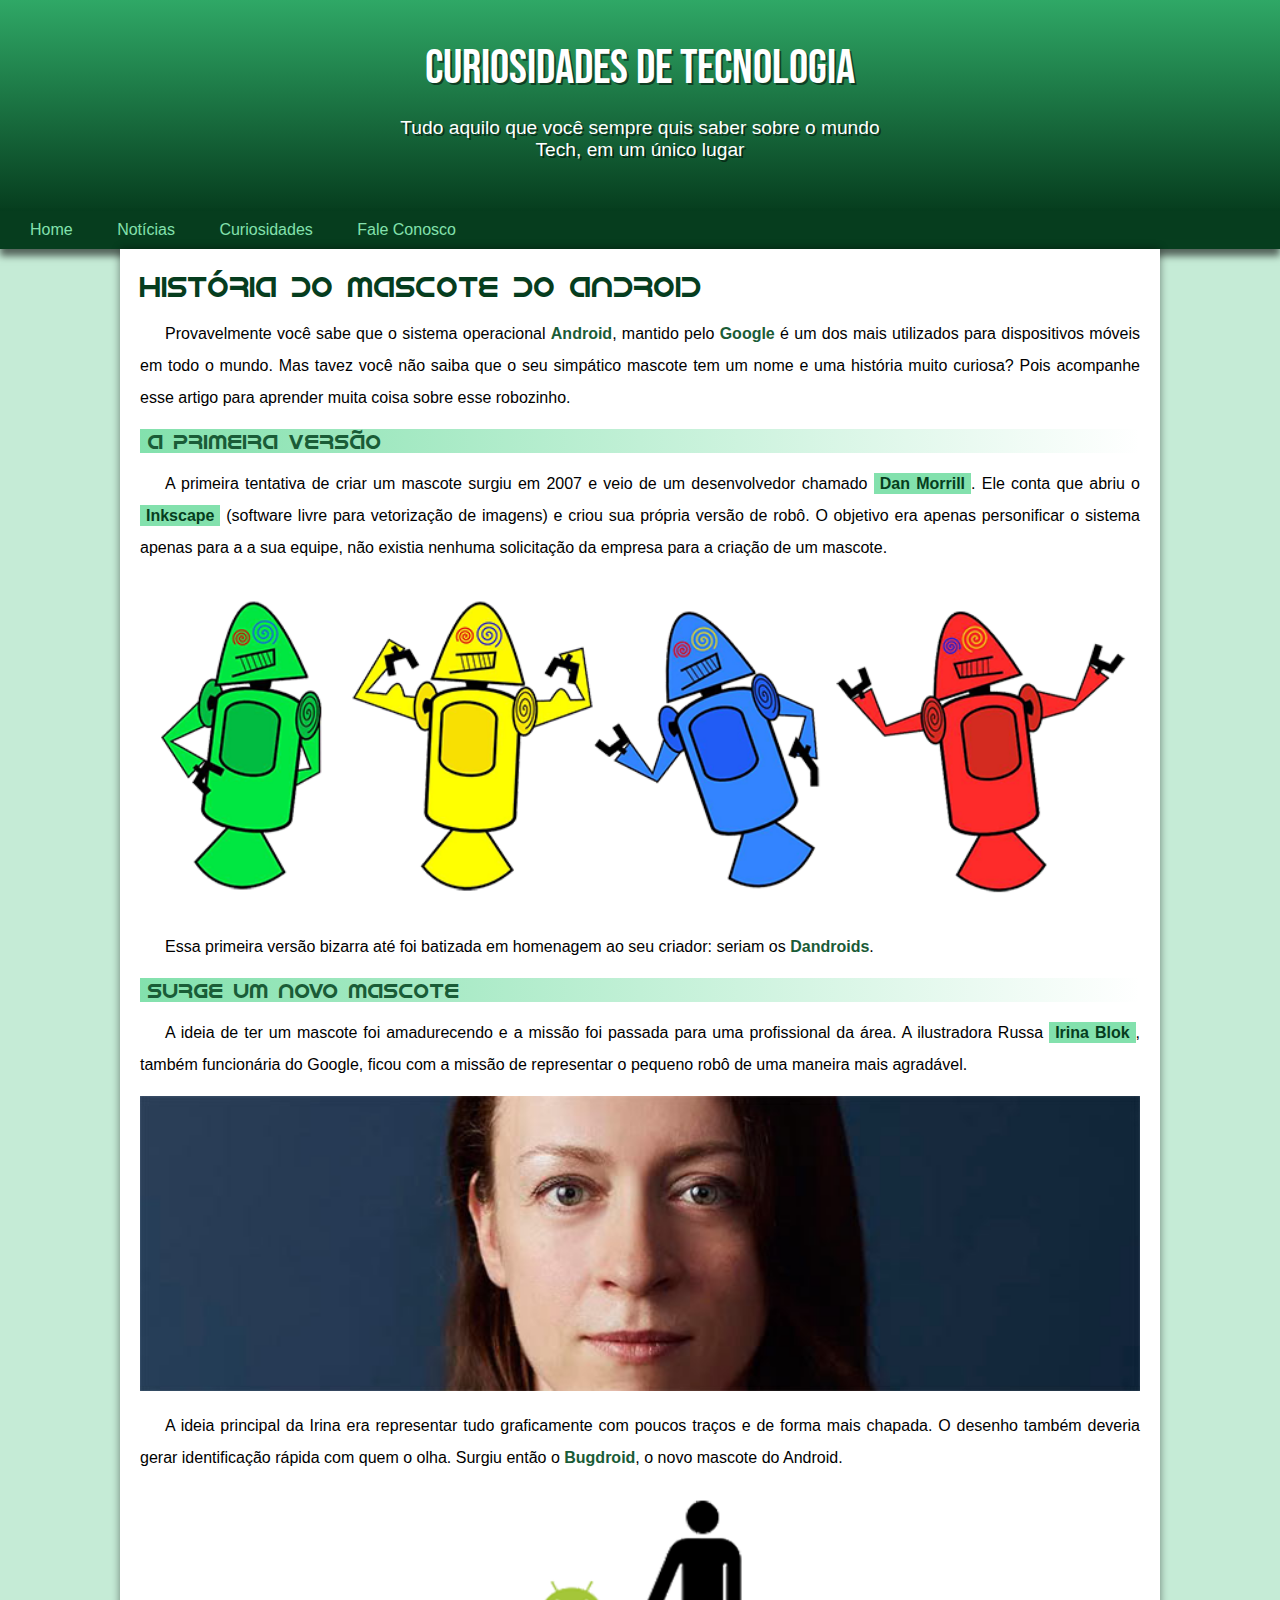
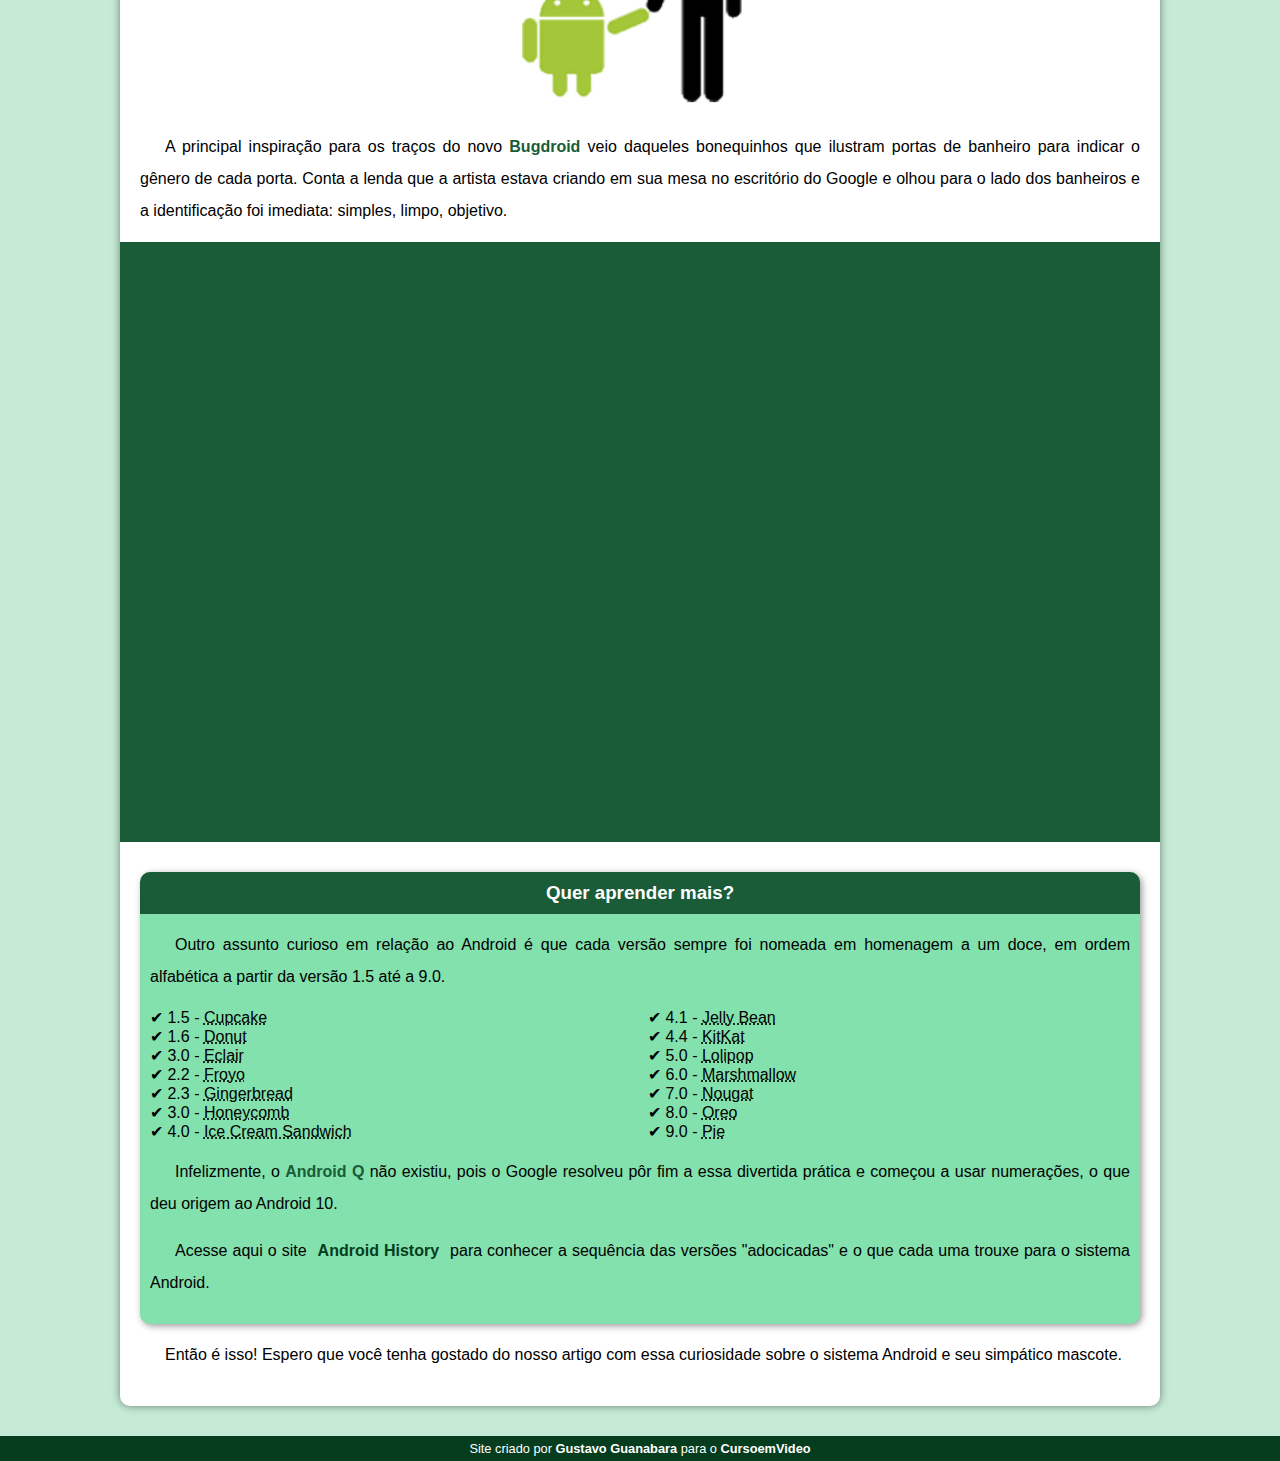
<file: index.html>
<!DOCTYPE html>
<html lang="pt-br">
<head>
    <meta charset="UTF-8">
    <meta name="viewport" content="width=device-width, initial-scale=1.0">
    <title>Como surgiu o mascote do Android?</title>
    <link rel="shortcut icon" href="imagens/favicon.ico" type="image/x-icon">
    <link rel="stylesheet" href="style.css">
</head>
<body>
    <header>
       <h1>Curiosidades de Tecnologia</h1>
       <p>Tudo aquilo que você sempre quis saber sobre o mundo Tech, em um único lugar</p>
    </header>
    <nav> 
        <a href="#">Home</a>
        <a href="#">Notícias</a>
        <a href="#">Curiosidades</a>
        <a href="#">Fale Conosco</a>
    </nav>
    <main>
        <article>

    <h1>História do Mascote do Android</h1>

    <p>Provavelmente você sabe que o sistema operacional <strong>Android</strong>, mantido pelo <strong>Google</strong> é um dos mais utilizados para dispositivos móveis em todo o mundo. Mas tavez você não saiba que o seu simpático mascote tem um nome e uma história muito curiosa? Pois acompanhe esse artigo para aprender muita coisa sobre esse robozinho.</p>

    <h2>A primeira versão</h2>

    <p>A primeira tentativa de criar um mascote surgiu em 2007 e veio de um desenvolvedor chamado <a href="https://ausdroid.net/news/2013/01/04/dan-morrill-shows-us-the-android-mascots-that-could-have-been/#google_vignette" target="_blank">Dan Morrill</a>. Ele conta que abriu o <a href="https://inkscape.org" target="_blank">Inkscape</a> (software livre para vetorização de imagens) e criou sua própria versão de robô. O objetivo era apenas personificar o sistema apenas para a a sua equipe, não existia nenhuma solicitação da empresa para a criação de um mascote.</p>

    <picture>
        <source media="(max-width: 670px)" srcset="imagens/dan-droids-pq.png">
        <img src="imagens/dan-droids.png" alt="Primeiro mascote do Android">
    </picture>

    <p>Essa primeira versão bizarra até foi batizada em homenagem ao seu criador: seriam os <strong>Dandroids</strong>.</p>

    <h2>Surge um novo mascote</h2>

    <p>A ideia de ter um mascote foi amadurecendo e a missão foi passada para uma profissional da área. A ilustradora Russa <a href="https://www.irinablok.com/android" target="_blank">Irina Blok</a>, também funcionária do Google, ficou com a missão de representar o pequeno robô de uma maneira mais agradável.</p>

    <picture>
        <source media="(max-width: 670px)" srcset="imagens/irina-blok-pq.jpg">
        <img src="imagens/irina-blok.jpg" alt="Irina Blok, criadora do Bugdroid">
    </picture>

    <p>A ideia principal da Irina era representar tudo graficamente com poucos traços e de forma mais chapada. O desenho também deveria gerar identificação rápida com quem o olha. Surgiu então o <strong>Bugdroid</strong>, o novo mascote do Android.</p>

    <img src="imagens/bugdroid.png" alt="Bugdroid" class="pequena">

    <p>A principal inspiração para os traços do novo <strong>Bugdroid</strong> veio daqueles bonequinhos que ilustram portas de banheiro para indicar o gênero de cada porta. Conta a lenda que a artista estava criando em sua mesa no escritório do Google e olhou para o lado dos banheiros e a identificação foi imediata: simples, limpo, objetivo.</p>

    <div class="video">
        <iframe width="560" height="315" src="https://www.youtube.com/embed/l2UDgpLz20M?si=ycUWwVOd845RZqz0" title="YouTube video player" frameborder="0" allow="accelerometer; autoplay; clipboard-write; encrypted-media; gyroscope; picture-in-picture; web-share" referrerpolicy="strict-origin-when-cross-origin" allowfullscreen></iframe>
    </div>
    
    <aside>
        <h3>Quer aprender mais?</h3>

        <p>Outro assunto curioso em relação ao Android é que cada versão sempre foi nomeada em homenagem a um doce, em ordem alfabética a partir da versão 1.5 até a 9.0.</p>


        <ul>
            <li>1.5 - <abbr title="Bolo de Copo">Cupcake</abbr></li>
            <li>1.6 - <abbr title="Rosquinha">Donut</abbr></li>
            <li>3.0 - <abbr title="Bomba">Eclair</abbr></li>
            <li>2.2 - <abbr title="Iogurte Congelado">Froyo</abbr></li>
            <li>2.3 - <abbr title="Biscoito de Gengibre">Gingerbread</abbr></li>
            <li>3.0 - <abbr title="Favo de Mel">Honeycomb</abbr></li>
            <li>4.0 - <abbr title="Sanduíche de Sorvete">Ice Cream Sandwich</abbr></li>
            <li>4.1 - <abbr title="Jujuba">Jelly Bean</abbr></li>
            <li>4.4 - <abbr title="KitKat">KitKat</abbr></li>
            <li>5.0 - <abbr title="Pirulito">Lolipop</abbr></li>
            <li>6.0 - <abbr title="Marshmallow">Marshmallow</abbr> </li>
            <li>7.0 - <abbr title="Torrone">Nougat</abbr></li>
            <li>8.0 - <abbr title="Oreo">Oreo</abbr></li>
            <li>9.0 - <abbr title="Torta">Pie</abbr></li>
        </ul>



        <p>Infelizmente, o <strong>Android Q</strong> não existiu, pois o Google resolveu pôr fim a essa divertida prática e começou a usar numerações, o que deu origem ao Android 10.</p>


        <p>Acesse aqui o site <a href="https://www.android.com/intl/en_uk/history/" target="_blank">Android History</a> para conhecer a sequência das versões "adocicadas" e o que cada uma trouxe para o sistema Android.</p>
    </aside>
    

    <p>Então é isso! Espero que você tenha gostado do nosso artigo com essa curiosidade sobre o sistema Android e seu simpático mascote.</p>
        </article>
    </main>

    <footer>
        <p>Site criado por <a href="https://gustavoguanabara.github.io/" target="_blank">Gustavo Guanabara</a> para o <a href="https://www.youtube.com/c/CursoemV%C3%ADdeo" target="_blank">CursoemVideo</a></p>
    </footer>
</body>
</html>
</file>
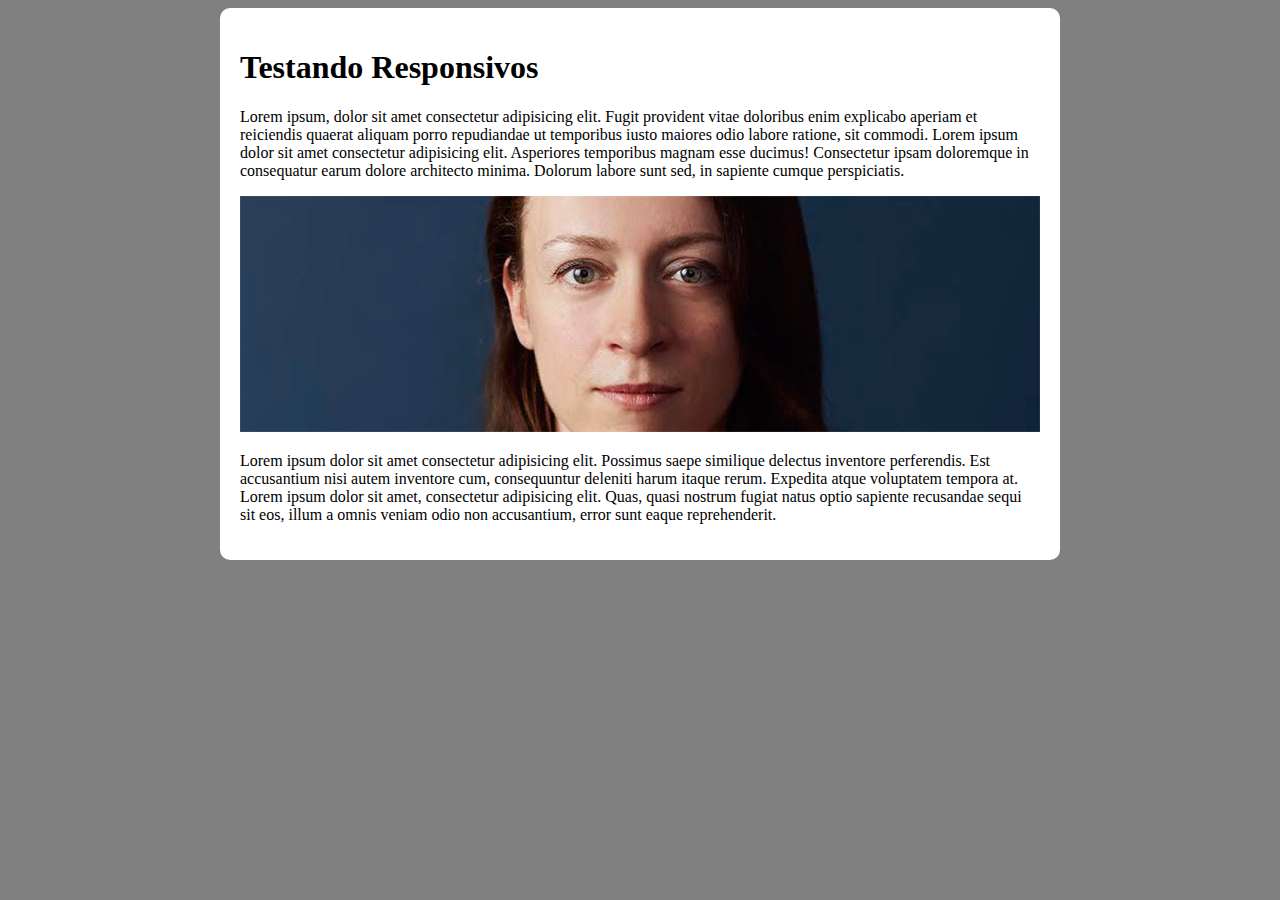
<file: responsivo.html>
<!DOCTYPE html>
<html lang="pt-br">
<head>
    <meta charset="UTF-8">
    <meta name="viewport" content="width=device-width, initial-scale=1.0">
    <title>Responsivo</title>
    <style>
        body {
            background-color: grey;
        }
        main {
            background-color: white;
            padding: 20px;
            border-radius: 10px;

            min-width: 320px;
            max-width: 800px;
            margin: auto;
        }
        img {
            width: 100%;
        }
    </style>
</head>
<body>
    <main>
        <h1>Testando Responsivos</h1>
        <p>Lorem ipsum, dolor sit amet consectetur adipisicing elit. Fugit provident vitae doloribus enim explicabo aperiam et reiciendis quaerat aliquam porro repudiandae ut temporibus iusto maiores odio labore ratione, sit commodi. Lorem ipsum dolor sit amet consectetur adipisicing elit. Asperiores temporibus magnam esse ducimus! Consectetur ipsam doloremque in consequatur earum dolore architecto minima. Dolorum labore sunt sed, in sapiente cumque perspiciatis.</p>
        <picture>
            <source media="(max-width: 800px)" srcset="imagens/irina-blok-pq.jpg">
            <img src="imagens/irina-blok.jpg" alt="Irina Block"></picture>
        <p>Lorem ipsum dolor sit amet consectetur adipisicing elit. Possimus saepe similique delectus inventore perferendis. Est accusantium nisi autem inventore cum, consequuntur deleniti harum itaque rerum. Expedita atque voluptatem tempora at. Lorem ipsum dolor sit amet, consectetur adipisicing elit. Quas, quasi nostrum fugiat natus optio sapiente recusandae sequi sit eos, illum a omnis veniam odio non accusantium, error sunt eaque reprehenderit.</p>
    </main>
    
</body>
</html>
</file>
<file: style.css>
@charset "UTF-8";

@import url('https://fonts.googleapis.com/css2?family=Bebas+Neue&display=swap');

@font-face {
    font-family: Android;
    src: url(fontes/idroid.otf) format("opentype");
    font-weight: normal;
}

:root {
    --cor0: #c5ebd6;
    --cor1: #83e1ad;
    --cor2: #3ddc84;
    --cor3: #2fa866;
    --cor4: #1a5c37;
    --cor5: #063d1e;

    --fonte-padrao: Arial, Verdana, Helvetica, sans-serif;
    --fonte-destaque: "Bebas Neue", cursive;
    --fonte-android: "Android", cursive;

}
* {
    margin: 0px;
    padding: 0px;
}

main p {
    margin: 15px 0px;
    text-align: justify;
    text-indent: 25px;
    line-height: 2em;
    font-size: 1em;

}

main strong {
    color: var(--cor4);
    font-weight: bold;
}

main a {
    text-decoration: none;
    font-weight: bold;
    color: var(--cor5);
    background-color: var(--cor1);
    padding: 2px 6px;
}


main a:hover {
    text-decoration: underline;
    color: var(--cor4);
}



body {
    background-color: #c5ebd6;
    font-family: var(--fonte-padrao);
}


header {
background-image: linear-gradient(to bottom, var(--cor3), var(--cor5));
    min-height: 150px;
    text-align: center;
    padding-top: 40px;
}



header > h1 {
    color: white;
    font-family: var(--fonte-destaque);
    margin-bottom: 20px;
    font-size: 3em;
    text-shadow: 2px 2px 0px rgba(0, 0, 0, 0.521);
    font-weight: normal;
    
}


header > p {
    color: white;
    font-family: var(--fonte-padrao);
    font-size: 1.2em;
    max-width: 500px;
    margin: auto;
    padding-right: 10px;
    padding-left: 10px ;
    text-shadow: 2px 2px 0px rgba(0, 0, 0, 0.521);
    padding-bottom: 50px;
}


nav {
    background-color: var(--cor5);
    padding: 10px;
    box-shadow: 0px 7px 7px rgba(0, 0, 0, 0.571);
}


nav > a {
    color: var(--cor1);
    padding: 20px;
    text-decoration: none;
    border-radius: 5px;
    transition-duration: 0.5s;
    
}


nav > a:hover {
    background-color: var(--cor2);
    color: var(--cor5)
}


main {
    min-width: 300px;
    max-width: 1000px;
    background-color: white;
    margin: auto;
    margin-bottom: 30px;
    padding: 20px;
    box-shadow: 0px 0px 8px rgba(0, 0, 0, 0.462);
    border-bottom-left-radius: 10px;
    border-bottom-right-radius: 10px;
}


main h1 {
    color: var(--cor5);
    font-family: var(--fonte-android);
    font-weight: normal;
    font-size: 1.8em;
}


main h2 {
    color: var(--cor4);
    font-family: var(--fonte-android);
    font-size: 1.3em;
    background-image: linear-gradient(to right, var(--cor1), transparent);
    text-indent: 8px;
    font-weight: normal;
}

div.video {
    position: relative;
    background-color: var(--cor4);
    margin: 0px -20px 30px -20px;
    padding: 20px;
    padding-bottom: 58%;
}

div.video > iframe {
    position: absolute;
    top: 5%;
    left: 5%;
    width: 90%;
    height: 90%;
}

aside {
    background-color: var(--cor1);
    padding: 10px;
    border-radius: 10px;
    box-shadow: 2px 2px 7px rgba(0, 0, 0, 0.401);
}

aside > h3 {
    background-color: var(--cor4);
    color: white;
    padding: 10px;
    margin: -10px -10px 0px -10px;
    border-radius: 10px 10px 0px 0px;
    text-align: center;

}

aside > ul {
    list-style-position: inside;
    columns: 2;
    list-style-type: '\2714\0020\0020';
}


footer {
    background-color: var(--cor5);
    color: white;
    text-align: center;
    font-size: 0.8em;
    padding: 5px;
}

footer > p > a {
    color: white;
    font-weight: bolder;
    text-decoration: none;
}

footer a:hover {
    text-decoration: underline;
    color: var(--cor1);
}

main img {
    width: 100%;
}


main img.pequena {
    max-width: 350px;
    display: block;
    margin: auto;
}
</file>
